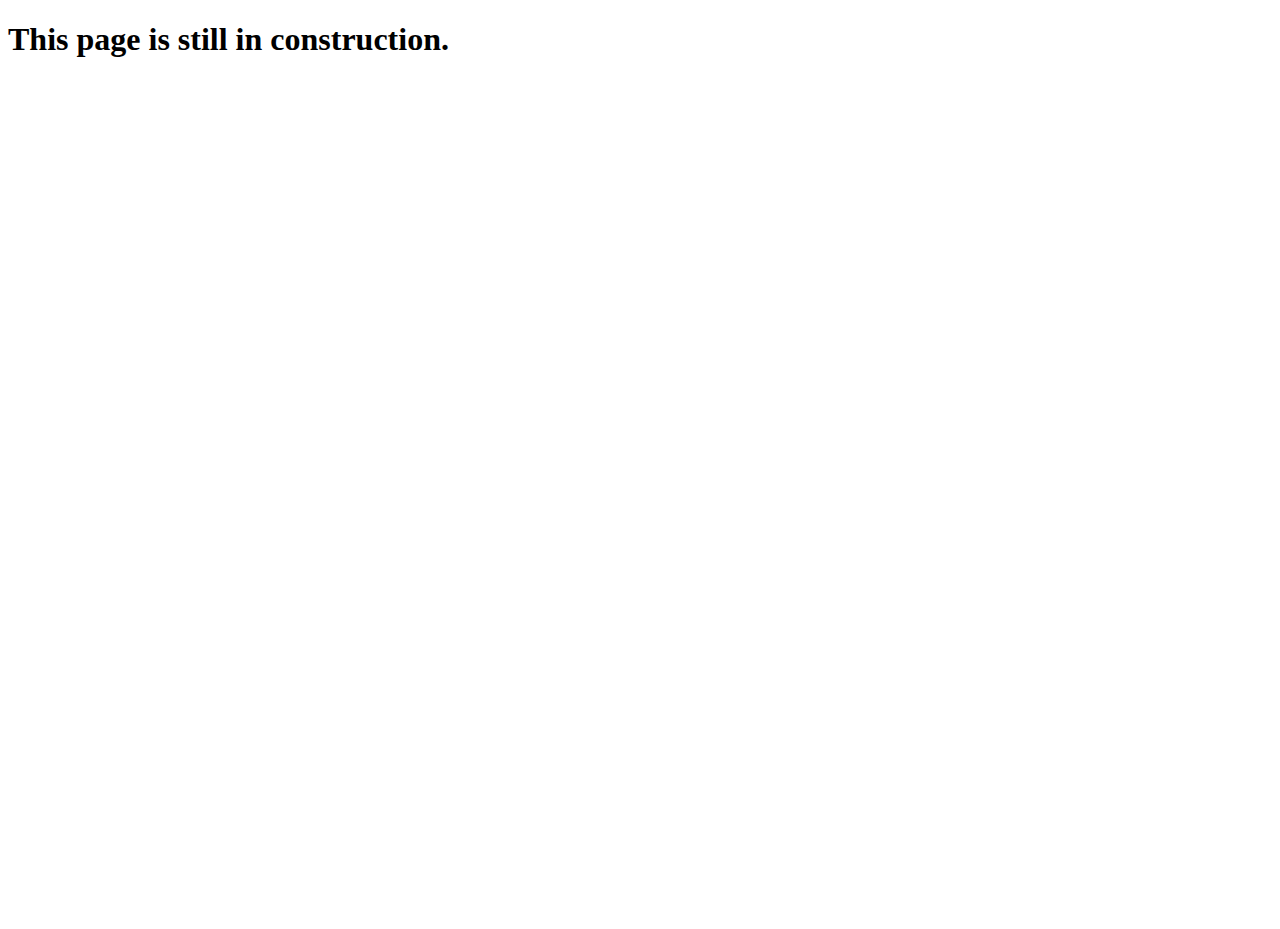
<file: maintenance.html>
<!DOCTYPE html>
<html>
	<head>
		<title>MAINTENANCE</title>
	</head>
	<style>
		.main{
			position: relative;
			height: 100vh;
			width: 100%;
		}
		
	</style>
	<body>
		<div class="main">
			<h1>This page is still in construction.</h1>
		</div>
	</body>
</html>
</file>
